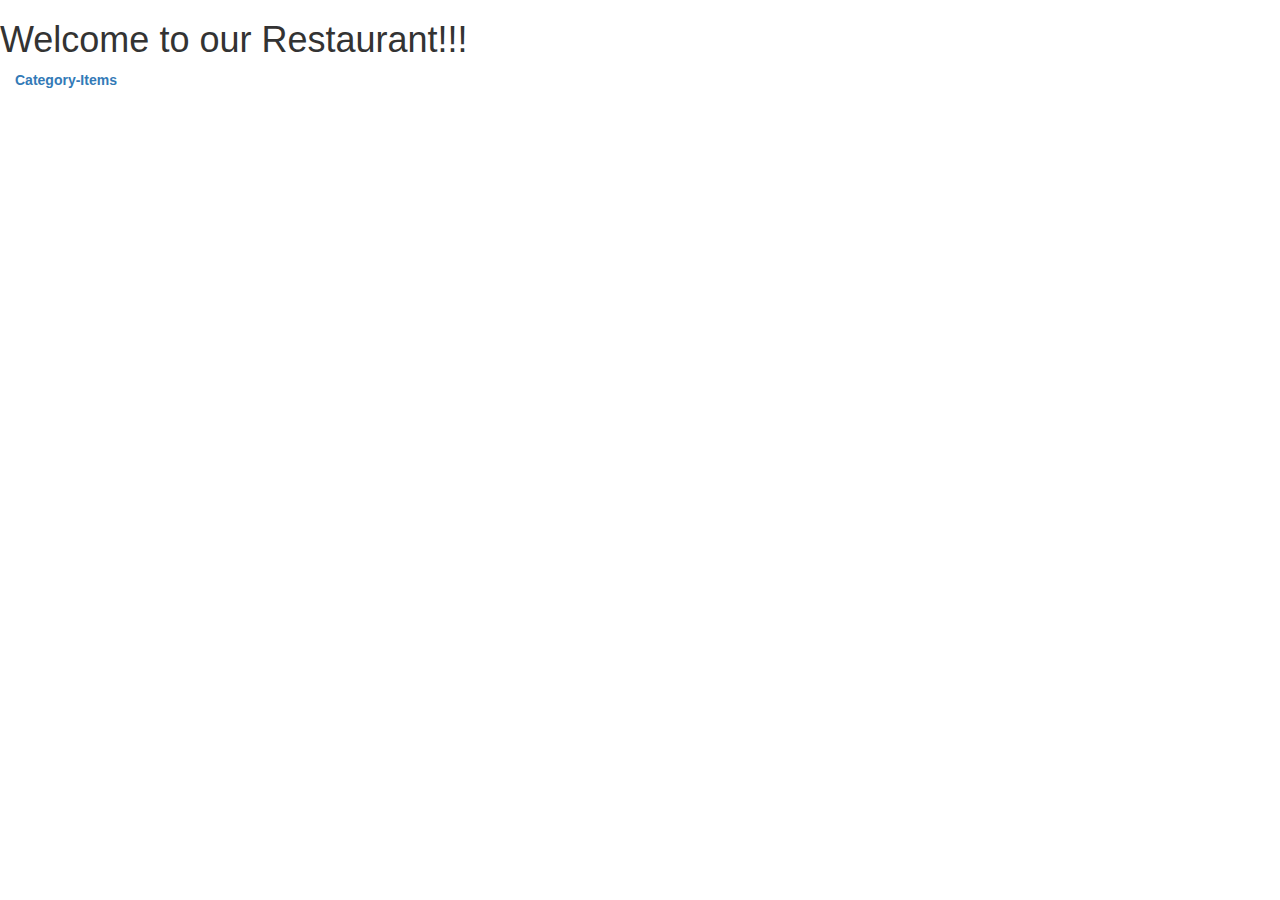
<file: index.html>
<!DOCTYPE html>
<html ng-app='MenuApp'>
  <head>
    <meta charset="utf-8">
    <link rel="stylesheet" href="css/style.css">
    <link rel="stylesheet" href="css/bootstrap.min.css">
    <title>MenuApp</title>
  </head>
  <body>
    <h1>Welcome to our Restaurant!!!</h1>

    <ui-view></ui-view>

    <!-- <category></category> -->

    <!-- Libraries -->
    <script src="lib/angular.min.js"></script>
    <script src="lib/angular-ui-router.min.js"></script>

    <!-- Modules -->
    <script src="src/module/menuapp.module.js"></script>
    <script src="src/module/data.module.js"></script>

    <!-- Routes -->
    <script src="src/routes.js"></script>

    <!--Other Component Scripts-->

    <script src="src/CategoryListController.js"></script>
    <script src="src/ItemListController.js"></script>
    <script src="src/menudata.service.js"></script>
    <script src="src/components/categories.component.js"></script>
    <script src="src/components/items.component.js"></script>




  </body>
</html>
</file>
<file: css/style.css>
tr[ui-sref]:hover {
  display: inline-block;
  cursor: pointer;
  border: solid black 1px;
  padding-left: 5px;  /*sağ ve soldaki boşluklar için */
  padding-right: 5px;
}


.linkItems{

padding-left: 15px;
padding-right: 15px;


}
</file>
